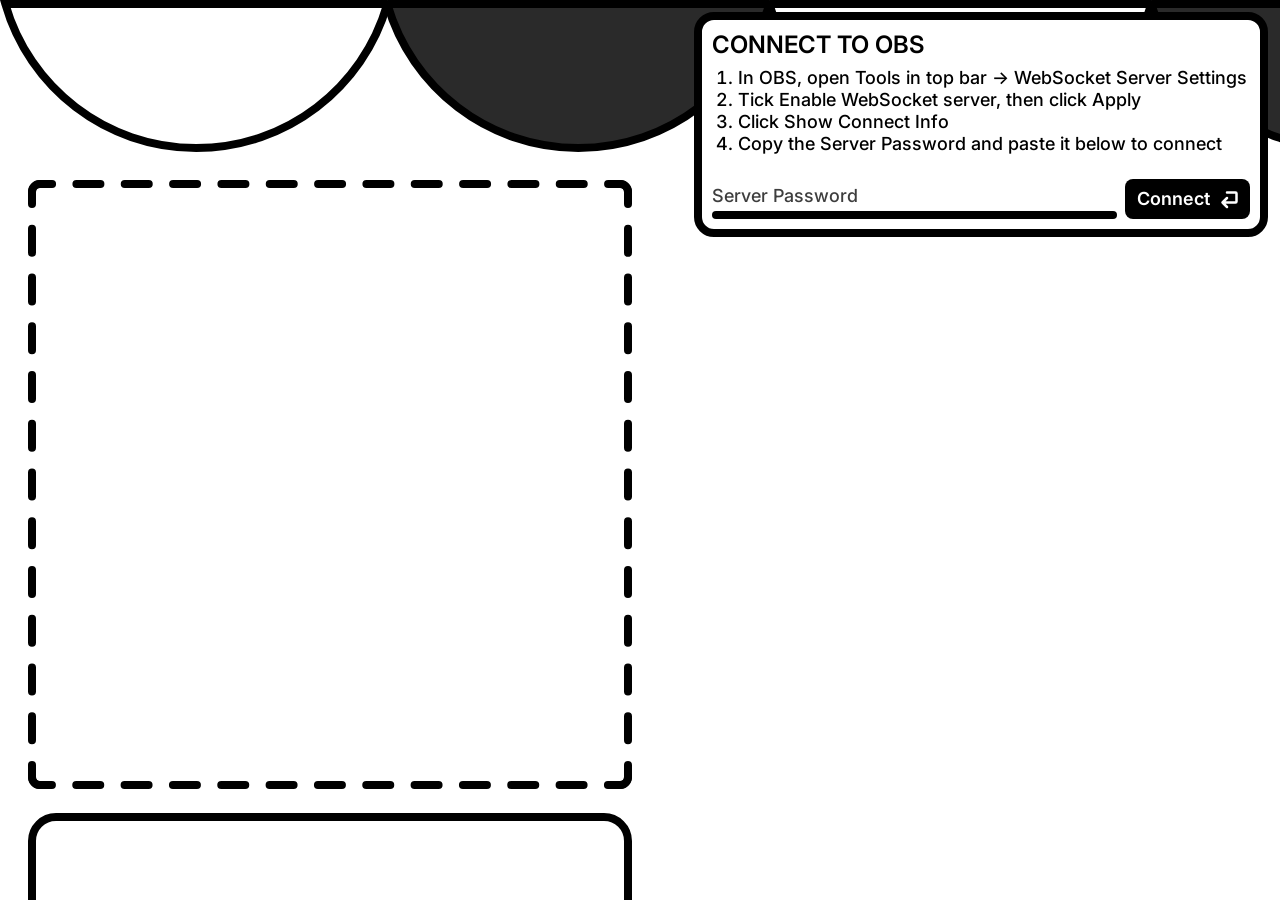
<file: configure/index.html>
<!doctype html>
<html lang="en">
<head>
<meta charset="utf-8">
<meta name="viewport" content="width=device-width, initial-scale=1">
<title>Pin Board Editor</title>
<!-- shares board.js, board.css and assets/ with the overlay one folder up -->
<base href="../">
<link rel="icon" href="assets/icons/favicon.svg" type="image/svg+xml">
<link rel="stylesheet" href="board.css">
<style>
  html, body { margin: 0; height: 100%; background: #F5F5F5; color: #000; font-family: Inter, sans-serif; }

  /* The 1920×1080 scene, 1:1 by default; script.js scales it and keeps the left edge against the window. */
  #view { position: fixed; inset: 0; overflow: auto; }
  #stage { position: relative; overflow: hidden; }
  #scene { position: absolute; left: 0; top: 0; width: 1920px; height: 1080px; background: #fff; transform-origin: 0 0; }
  :where(#scene > *) { position: absolute; left: 0; top: 0; }
  #board { left: 32px; top: 184px; } /* where the 596×601 OBS browser source sits */
  .dash { left: 32px; top: 184px; overflow: visible; pointer-events: none; }
  .player { left: 32px; top: 817px; width: 596px; height: 128px; border-radius: 24px; outline: 8px solid #000; outline-offset: -4px; }
  .receipt { left: 1292px; top: 184px; }
  .offline .board { pointer-events: none; }

  /* Note handles: pin moves, bottom corners resize on the stroke (images) and rotate just outside it. */
  .pin { cursor: grab; touch-action: none; }
  .dragging * { cursor: inherit !important; } /* while dragging, the grabbed handle's cursor wins everywhere */
  /* cursors here are fallbacks; script.js swaps in rotate.svg / resize.svg turned to the note's angle */
  .h { position: absolute; bottom: -32px; width: 32px; height: 32px; touch-action: none; cursor: alias; }
  .h.l { left: -32px; }
  .h.r { right: -32px; }
  .h.size { bottom: -6px; width: 24px; height: 24px; z-index: 1; }
  .h.size.l { left: -6px; cursor: nesw-resize; }
  .h.size.r { right: -6px; cursor: nwse-resize; }

  /* Figma values verbatim; strokes are centred, drawn as an outline pulled in by half its width. */
  .frame { box-sizing: border-box; background: #fff; border-radius: 16px; outline: 8px solid #000; outline-offset: -4px; }

  /* Frame 507 → Frame 509 (connected) */
  #panel { position: fixed; top: 16px; right: 16px; z-index: 10; width: 566px; height: 217px; padding: 14px;
           display: flex; flex-direction: column; justify-content: center; align-items: center; gap: 24px;
           overflow: hidden; transition: width .3s, height .3s; }
  #panel.connected { width: 185px; height: 57px; padding: 14px 16px; }
  #connect { display: contents; }
  .intro { flex: none; width: 538px; display: flex; flex-direction: column; align-items: flex-start; gap: 8px; }
  h1 { margin: 0; align-self: stretch; font: 600 24px/29px Inter, sans-serif; }
  ol { margin: 0; padding-left: 26px; align-self: stretch; font: 500 18px/22px Inter, sans-serif; }
  .row { flex: none; width: 538px; display: flex; align-items: flex-end; gap: 8px; }
  .field { flex-grow: 1; display: flex; flex-direction: column; align-items: flex-start; gap: 4px; }
  .field::after { content: ''; align-self: stretch; height: 8px; background: #000; border-radius: 4px; }
  #pass { align-self: stretch; height: 22px; padding: 0; border: 0; outline: 0; background: none; color: #000; font: 500 18px/22px Inter, sans-serif; }
  #pass::placeholder { color: #3E3E3E; opacity: 1; }
  .btn { flex: none; display: flex; justify-content: center; align-items: center; gap: 4px; height: 40px; padding: 4px; border: 0; border-radius: 8px;
         background: #000; cursor: pointer; }
  .btn span { padding-left: 8px; color: #fff; font: 600 18px/22px Inter, sans-serif; }
  .btn img { filter: invert(1); }
  .btn:hover { background: #2A2A2A; }
  .btn:active { background: #3E3E3E; }
  #status { display: none; flex: none; font: 600 24px/29px Inter, sans-serif; white-space: nowrap; }
  .connected .intro, .connected .row { display: none; }
  .connected #status { display: block; }

  /* Frame 337 */
  #menu { position: fixed; z-index: 10; width: 204px; height: 96px; padding: 8px; display: flex; flex-direction: column; justify-content: center; align-items: flex-start; }
  #menu[hidden] { display: none; }
  #menu button { align-self: stretch; display: flex; justify-content: space-between; align-items: center; gap: 4px; height: 40px; padding: 4px; border: 0; border-radius: 8px;
                 background: #fff; color: #000; font: 600 18px/22px Inter, sans-serif; cursor: pointer; }
  #menu button:hover { background: #ECECEC; }
  #menu button:active { background: #DEDEDE; }
  #menu i { width: 32px; height: 32px; }
</style>
</head>
<body class="offline">

<div id="view">
  <div id="stage">
    <div id="scene">
      <img class="awning" src="assets/awning.svg" alt="">
      <!-- Frame 498: 8px centred stroke, 24/24 round-capped dashes. Like Figma, each side fits whole dashes
           centred on its corners, stretching the gap (sides 585/12, top and bottom 580/12). Editor only. -->
      <svg class="dash" width="596" height="601" fill="none" stroke="#000" stroke-width="8" stroke-linecap="round" stroke-dashoffset="-0.57">
        <path d="M0 8A8 8 0 0 1 8 0H588A8 8 0 0 1 596 8" stroke-dasharray="24 24.333"/>
        <path d="M588 0A8 8 0 0 1 596 8V593A8 8 0 0 1 588 601" stroke-dasharray="24 24.75"/>
        <path d="M596 593A8 8 0 0 1 588 601H8A8 8 0 0 1 0 593" stroke-dasharray="24 24.333"/>
        <path d="M8 601A8 8 0 0 1 0 593V8A8 8 0 0 1 8 0" stroke-dasharray="24 24.75"/>
      </svg>
      <div class="board" id="board"></div>
      <div class="player"></div>
      <img class="receipt" src="assets/receipt.svg" alt="">
    </div>
  </div>
</div>

<div id="panel" class="frame">
  <form id="connect">
    <div class="intro">
      <h1>CONNECT TO OBS</h1>
      <ol>
        <li>In OBS, open Tools in top bar → WebSocket Server Settings</li>
        <li>Tick Enable WebSocket server, then click Apply</li>
        <li>Click Show Connect Info</li>
        <li>Copy the Server Password and paste it below to connect</li>
      </ol>
    </div>
    <div class="row">
      <label class="field"><input id="pass" placeholder="Server Password" aria-label="Server Password" autocomplete="off" spellcheck="false"></label>
      <button class="btn"><span>Connect</span><img src="assets/icons/enter.svg" alt=""></button>
    </div>
  </form>
  <div id="status" role="status">CONNECTED</div>
</div>

<div id="menu" class="frame" hidden>
  <button id="pinImage"><img src="assets/icons/image.svg" alt=""><span>Pin image</span><i></i></button>
  <button id="pinText"><img src="assets/icons/text.svg" alt=""><span>Pin text</span><i></i></button>
</div>
<input type="file" id="file" accept="image/*" multiple hidden>

<script src="board.js"></script>
<script src="configure/script.js"></script>
</body>
</html>
</file>
